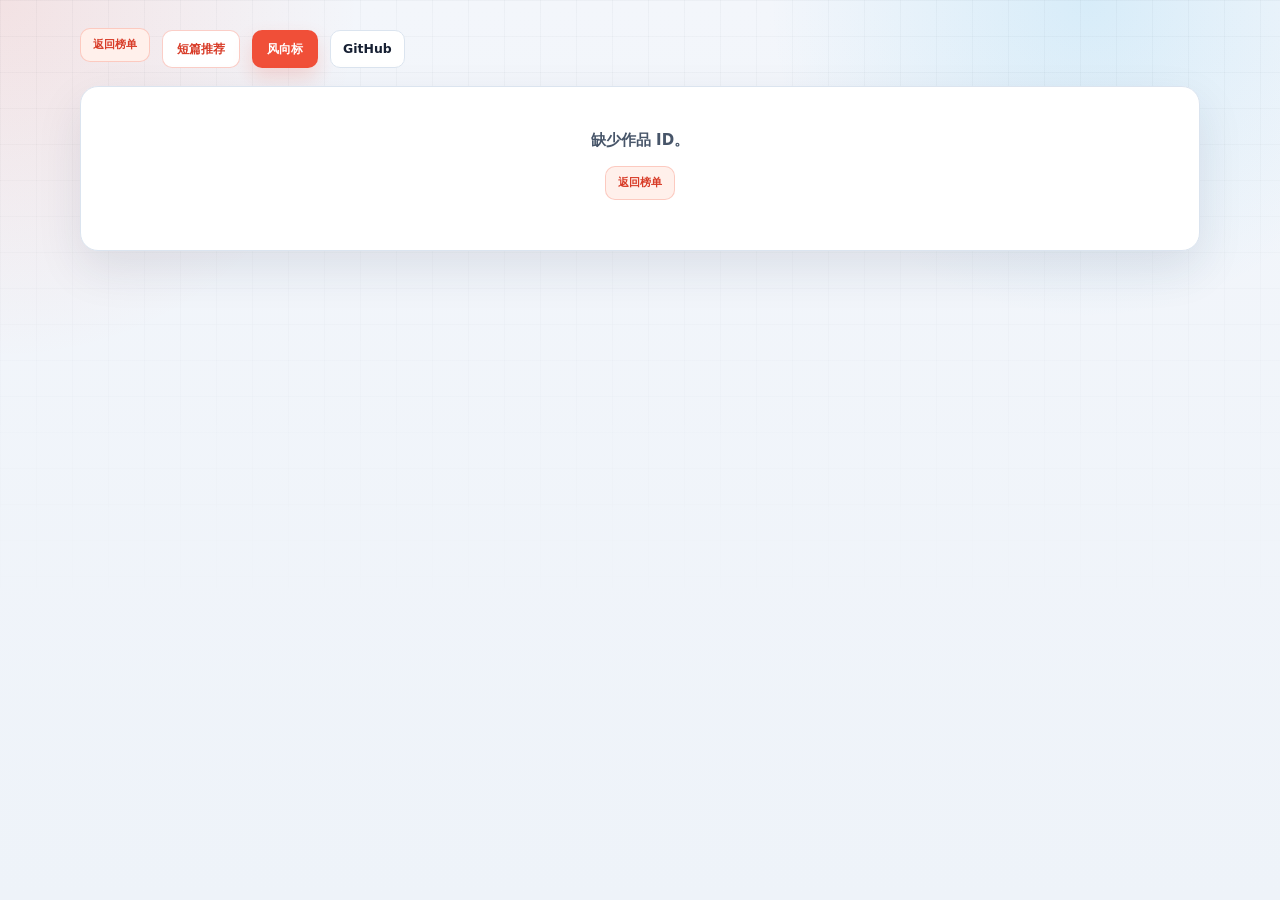
<file: book.html>
<!DOCTYPE html>
<html lang="zh-CN">
<head>
    <meta charset="UTF-8">
    <meta name="viewport" content="width=device-width, initial-scale=1.0">
    <title>作品详情 · 番茄女频新书榜</title>
    <link rel="stylesheet" href="css/style.css">
    <meta name="description" content="番茄小说作品详情、在读趋势与历史上榜记录">
</head>
<body class="book-page">
    <main class="book-shell">
        <header class="book-topbar">
            <a href="index.html" class="back-link">返回榜单</a>
            <a href="shorts.html" class="shorts-link-btn">短篇推荐</a>
            <a href="trend.html" class="trend-link-btn">风向标</a>
            <a class="github-link-btn" href="https://github.com/IGuanggg/FanqieRankTracker" target="_blank" rel="noopener noreferrer">GitHub</a>
        </header>

        <section id="book-detail" class="book-detail-page">
            <div class="book-loading">正在读取作品详情...</div>
        </section>
    </main>

    <script src="js/book.js"></script>
</body>
</html>
</file>
<file: css/style.css>
/* ============================================================
   Fanqie Rank Tracker - Tomato Signal Dashboard
   Based on Open Design "dashboard": compact cards, cool surfaces,
   status-first information design. Adapted with Fanqie tomato red
   and readable Chinese data typography.
   ============================================================ */

:root {
    --bg: #f3f6fb;
    --bg-strong: #e8eef7;
    --surface: #ffffff;
    --surface-soft: #f8fafc;
    --surface-tint: #fff4f0;
    --surface-cool: #eef6ff;
    --panel: rgba(255, 255, 255, 0.86);
    --panel-solid: #ffffff;
    --border: #dbe4ef;
    --border-soft: #edf2f7;
    --border-strong: #c8d4e3;

    --text-primary: #172033;
    --text-secondary: #475569;
    --text-muted: #7b8798;
    --text-faint: #a8b3c3;

    --accent: #f04f38;
    --accent-strong: #d83b27;
    --accent-soft: rgba(240, 79, 56, 0.1);
    --accent-wash: #fff0eb;
    --accent-on: #ffffff;

    --info: #0ea5e9;
    --info-soft: rgba(14, 165, 233, 0.1);
    --green: #10b981;
    --green-soft: rgba(16, 185, 129, 0.12);
    --red: #ef4444;
    --red-soft: rgba(239, 68, 68, 0.1);
    --amber: #f59e0b;
    --amber-soft: rgba(245, 158, 11, 0.13);
    --purple: #7c3aed;

    --shadow-card: 0 18px 46px rgba(25, 39, 64, 0.1);
    --shadow-hover: 0 22px 54px rgba(25, 39, 64, 0.16);
    --ring: 0 0 0 4px rgba(240, 79, 56, 0.14);

    --radius-xl: 18px;
    --radius-lg: 14px;
    --radius-md: 10px;
    --radius-sm: 7px;
    --radius-pill: 999px;

    --sidebar-w: 282px;
    --font-display: Inter, "PingFang SC", "Microsoft YaHei", system-ui, sans-serif;
    --font-body: Inter, "PingFang SC", "Microsoft YaHei", system-ui, sans-serif;
    --font-mono: "IBM Plex Mono", "SFMono-Regular", Consolas, ui-monospace, monospace;
}

* {
    box-sizing: border-box;
    margin: 0;
    padding: 0;
}

html {
    color-scheme: light;
}

body {
    min-height: 100vh;
    background:
        radial-gradient(circle at top left, rgba(240, 79, 56, 0.12), transparent 360px),
        radial-gradient(circle at 85% 0, rgba(14, 165, 233, 0.12), transparent 320px),
        linear-gradient(180deg, var(--bg) 0%, #eef3f9 100%);
    color: var(--text-primary);
    font-family: var(--font-body);
    font-size: 15px;
    line-height: 1.55;
    overflow-x: hidden;
    -webkit-font-smoothing: antialiased;
    text-rendering: optimizeLegibility;
}

body::before {
    content: "";
    position: fixed;
    inset: 0;
    pointer-events: none;
    background-image:
        linear-gradient(rgba(23, 32, 51, 0.035) 1px, transparent 1px),
        linear-gradient(90deg, rgba(23, 32, 51, 0.035) 1px, transparent 1px);
    background-size: 36px 36px;
    mask-image: linear-gradient(180deg, rgba(0, 0, 0, 0.85), transparent 70%);
    z-index: -1;
}

button,
select,
input {
    font: inherit;
}

button,
a,
select {
    -webkit-tap-highlight-color: transparent;
}

button:focus-visible,
a:focus-visible,
select:focus-visible,
input:focus-visible {
    outline: none;
    box-shadow: var(--ring);
}

::selection {
    background: rgba(240, 79, 56, 0.2);
    color: var(--text-primary);
}

::-webkit-scrollbar {
    width: 10px;
    height: 10px;
}

::-webkit-scrollbar-track {
    background: transparent;
}

::-webkit-scrollbar-thumb {
    background: #cbd6e4;
    border: 3px solid transparent;
    border-radius: var(--radius-pill);
    background-clip: content-box;
}

::-webkit-scrollbar-thumb:hover {
    background: #aebbd0;
    border: 3px solid transparent;
    background-clip: content-box;
}

.app-container {
    display: flex;
    min-height: 100vh;
}

/* ===== Sidebar ===== */
.sidebar {
    width: var(--sidebar-w);
    flex-shrink: 0;
    position: sticky;
    top: 0;
    z-index: 100;
    height: 100vh;
    padding: 24px 14px;
    overflow-y: auto;
    background: rgba(255, 255, 255, 0.78);
    border-right: 1px solid var(--border);
    backdrop-filter: blur(18px);
    -webkit-backdrop-filter: blur(18px);
    transition: transform 0.22s cubic-bezier(0.2, 0, 0, 1);
}

.sidebar-header {
    margin-bottom: 22px;
    padding: 14px 12px 18px;
    border-bottom: 1px solid var(--border-soft);
}

.sidebar-header h1 {
    position: relative;
    padding-left: 18px;
    color: var(--text-primary);
    font-family: var(--font-display);
    font-size: 1.2rem;
    font-weight: 760;
    line-height: 1.2;
}

.sidebar-header h1::before {
    content: "";
    position: absolute;
    left: 0;
    top: 0.18em;
    width: 8px;
    height: 1.05em;
    border-radius: var(--radius-pill);
    background: linear-gradient(180deg, var(--accent), var(--info));
}

.sidebar-subtitle {
    margin-top: 7px;
    color: var(--text-secondary);
    font-size: 0.78rem;
    font-weight: 650;
}

.update-date {
    display: inline-flex;
    margin-top: 10px;
    padding: 5px 8px;
    border: 1px solid var(--border);
    border-radius: var(--radius-sm);
    background: var(--surface-soft);
    color: var(--text-muted);
    font-family: var(--font-mono);
    font-size: 0.68rem;
    font-weight: 650;
}

.category-nav ul {
    list-style: none;
}

.category-nav li {
    min-height: 38px;
    margin-bottom: 4px;
    padding: 9px 10px;
    border: 1px solid transparent;
    border-radius: var(--radius-md);
    color: var(--text-secondary);
    cursor: pointer;
    display: flex;
    align-items: center;
    justify-content: space-between;
    gap: 8px;
    font-size: 0.88rem;
    font-weight: 620;
    transition:
        background-color 0.18s ease,
        border-color 0.18s ease,
        color 0.18s ease,
        transform 0.18s ease;
}

.category-nav li:hover {
    background: var(--surface-soft);
    border-color: var(--border);
    color: var(--text-primary);
    transform: translateX(2px);
}

.category-nav li.active {
    background: var(--accent-wash);
    border-color: rgba(240, 79, 56, 0.22);
    color: var(--accent-strong);
}

.cat-badge {
    min-width: 28px;
    padding: 2px 7px;
    border-radius: var(--radius-pill);
    font-family: var(--font-mono);
    font-size: 0.68rem;
    font-weight: 760;
    text-align: center;
}

.cat-badge.new {
    background: var(--green-soft);
    color: #087f5b;
}

/* ===== Main Layout ===== */
.main-content {
    flex: 1;
    min-width: 0;
    padding: 28px 34px 48px;
}

.main-header {
    display: flex;
    align-items: flex-start;
    justify-content: space-between;
    gap: 20px;
    margin-bottom: 20px;
}

.header-left {
    flex-shrink: 0;
    min-width: 0;
}

.main-header h2 {
    color: var(--text-primary);
    font-family: var(--font-display);
    font-size: clamp(1.65rem, 2.4vw, 2.35rem);
    font-weight: 780;
    line-height: 1.08;
    letter-spacing: 0;
}

.main-header h2::after {
    content: "排名追踪 / 趋势信号";
    display: block;
    margin-top: 8px;
    color: var(--text-muted);
    font-family: var(--font-body);
    font-size: 0.78rem;
    font-weight: 650;
}

.ranking-basis-tag {
    display: inline-flex;
    margin-top: 10px;
    padding: 5px 8px;
    border: 1px solid rgba(240, 79, 56, 0.2);
    border-radius: var(--radius-sm);
    background: var(--accent-wash);
    color: var(--accent-strong);
    font-size: 0.7rem;
    font-weight: 720;
}

.header-right {
    display: flex;
    align-items: center;
    justify-content: flex-end;
    flex-wrap: wrap;
    gap: 10px;
}

.github-link-btn,
.shorts-link-btn,
.trend-link-btn,
.preset-btn,
.date-picker-btn,
.date-nav-btn,
.mobile-menu-btn,
.range-btn,
.category-chip,
.back-link,
.source-link-btn,
.hot-type-row,
.book-copy-btn {
    transition:
        background-color 0.18s ease,
        border-color 0.18s ease,
        color 0.18s ease,
        box-shadow 0.18s ease,
        transform 0.18s ease;
}

.github-link-btn {
    min-height: 36px;
    padding: 8px 12px;
    border: 1px solid var(--border);
    border-radius: var(--radius-md);
    background: var(--surface);
    color: var(--text-primary);
    display: inline-flex;
    align-items: center;
    justify-content: center;
    gap: 7px;
    font-size: 0.78rem;
    font-weight: 760;
    text-decoration: none;
    white-space: nowrap;
}

.github-link-btn svg {
    width: 16px;
    height: 16px;
    fill: currentColor;
    flex: 0 0 auto;
}

.github-link-btn:hover {
    border-color: var(--text-primary);
    background: var(--text-primary);
    color: #ffffff;
    transform: translateY(-1px);
}

.shorts-link-btn {
    min-height: 36px;
    padding: 8px 14px;
    border: 1px solid rgba(240, 79, 56, 0.28);
    border-radius: var(--radius-md);
    background: var(--surface);
    color: var(--accent-strong);
    display: inline-flex;
    align-items: center;
    justify-content: center;
    font-size: 0.78rem;
    font-weight: 760;
    text-decoration: none;
    white-space: nowrap;
}

.shorts-link-btn:hover {
    border-color: var(--accent);
    background: var(--accent-wash);
    transform: translateY(-1px);
}

.trend-link-btn {
    min-height: 36px;
    padding: 8px 14px;
    border: 1px solid rgba(240, 79, 56, 0.24);
    border-radius: var(--radius-md);
    background: var(--accent);
    color: var(--accent-on);
    display: inline-flex;
    align-items: center;
    justify-content: center;
    font-size: 0.78rem;
    font-weight: 760;
    text-decoration: none;
    white-space: nowrap;
    box-shadow: 0 10px 20px rgba(240, 79, 56, 0.18);
}

.trend-link-btn:hover {
    background: var(--accent-strong);
    transform: translateY(-1px);
}

.date-presets,
.trend-range {
    display: inline-flex;
    gap: 4px;
    padding: 4px;
    border: 1px solid var(--border);
    border-radius: var(--radius-md);
    background: rgba(255, 255, 255, 0.7);
}

.preset-btn,
.range-btn {
    height: 28px;
    padding: 0 12px;
    border: 0;
    border-radius: var(--radius-sm);
    background: transparent;
    color: var(--text-muted);
    cursor: pointer;
    font-size: 0.75rem;
    font-weight: 720;
    white-space: nowrap;
}

.preset-btn:hover,
.range-btn:hover {
    background: var(--surface-soft);
    color: var(--text-primary);
}

.preset-btn.active,
.range-btn.active {
    background: var(--text-primary);
    color: #ffffff;
}

.date-picker-wrap {
    display: inline-flex;
    align-items: center;
    gap: 5px;
    position: relative;
}

.date-picker-btn {
    min-height: 36px;
    padding: 8px 12px;
    border: 1px solid var(--border);
    border-radius: var(--radius-md);
    background: var(--surface);
    color: var(--text-secondary);
    cursor: pointer;
    display: inline-flex;
    align-items: center;
    gap: 7px;
    font-family: var(--font-mono);
    font-size: 0.76rem;
    font-weight: 650;
    white-space: nowrap;
}

.date-picker-btn:hover {
    border-color: rgba(240, 79, 56, 0.28);
    color: var(--accent-strong);
}

.date-picker-btn .date-icon {
    color: var(--accent);
    font-size: 0.76rem;
}

.date-nav-btn {
    width: 34px;
    height: 34px;
    border: 1px solid var(--border);
    border-radius: var(--radius-md);
    background: var(--surface);
    color: var(--text-muted);
    cursor: pointer;
    display: inline-flex;
    align-items: center;
    justify-content: center;
    font-size: 0.68rem;
}

.date-nav-btn:hover:not(:disabled) {
    border-color: var(--accent);
    color: var(--accent-strong);
    transform: translateY(-1px);
}

.date-nav-btn:disabled {
    opacity: 0.42;
    cursor: not-allowed;
}

.date-picker-btn.is-historical {
    background: var(--accent-wash);
    border-color: rgba(240, 79, 56, 0.28);
    color: var(--accent-strong);
}

.date-input-hidden {
    position: absolute;
    top: 100%;
    right: 0;
    width: 0;
    height: 0;
    border: 0;
    opacity: 0;
    pointer-events: none;
}

.mobile-menu-btn {
    display: none;
    width: 38px;
    height: 38px;
    border: 1px solid var(--border);
    border-radius: var(--radius-md);
    background: var(--surface);
    color: var(--text-primary);
    cursor: pointer;
    font-size: 1rem;
}

.mobile-menu-btn:hover {
    border-color: var(--accent);
    color: var(--accent);
}

/* ===== Trend Panel ===== */
.trend-panel {
    display: grid;
    grid-template-columns: 1fr;
    margin-bottom: 20px;
}

.trend-ai {
    position: relative;
    min-height: 160px;
    padding: 22px 24px 24px;
    border: 1px solid rgba(240, 79, 56, 0.18);
    border-radius: var(--radius-xl);
    background:
        linear-gradient(135deg, rgba(255, 244, 240, 0.9), rgba(255, 255, 255, 0.96)),
        var(--surface);
    box-shadow: var(--shadow-card);
    overflow: hidden;
}

.trend-ai::before {
    content: "";
    position: absolute;
    inset: 0 auto 0 0;
    width: 5px;
    background: linear-gradient(180deg, var(--accent), var(--amber), var(--info));
}

.ai-label,
.panel-kicker,
.back-link {
    color: var(--accent-strong);
    font-family: var(--font-mono);
    font-size: 0.68rem;
    font-weight: 760;
    letter-spacing: 0;
    text-transform: uppercase;
}

.ai-label {
    margin-bottom: 12px;
}

.ai-content {
    color: var(--text-secondary);
    font-size: 0.92rem;
    line-height: 1.85;
    white-space: pre-wrap;
    user-select: text;
}

.ai-content strong,
.summary-item strong {
    padding: 1px 5px;
    border-radius: 4px;
    background: var(--accent-soft);
    color: var(--accent-strong);
    font-weight: 760;
}

.ai-content em {
    color: #087f5b;
    font-style: normal;
    font-weight: 720;
}

.ai-content .cursor {
    display: inline-block;
    width: 2px;
    height: 1.05em;
    margin-left: 2px;
    background: var(--accent);
    vertical-align: text-bottom;
    animation: blink 0.8s steps(1) infinite;
}

@keyframes blink {
    0%, 100% { opacity: 1; }
    50% { opacity: 0; }
}

.ai-loading,
.muted-line {
    color: var(--text-muted);
    font-size: 0.86rem;
}

/* ===== Book Grid ===== */
.books-waterfall {
    display: grid;
    grid-template-columns: repeat(auto-fill, minmax(320px, 1fr));
    gap: 16px;
    align-items: start;
}

.book-card {
    position: relative;
    display: grid;
    grid-template-columns: 132px minmax(0, 1fr);
    min-height: 198px;
    overflow: hidden;
    border: 1px solid var(--border);
    border-radius: var(--radius-xl);
    background: var(--surface);
    color: inherit;
    text-decoration: none;
    box-shadow: var(--shadow-card);
    user-select: text;
    -webkit-user-select: text;
    transition:
        border-color 0.2s ease,
        box-shadow 0.2s ease,
        transform 0.2s ease;
}

.book-card:hover {
    border-color: rgba(240, 79, 56, 0.3);
    box-shadow: var(--shadow-hover);
    transform: translateY(-3px);
}

.book-cover {
    min-height: 198px;
    background:
        linear-gradient(135deg, rgba(240, 79, 56, 0.18), rgba(14, 165, 233, 0.12)),
        var(--surface-cool);
    overflow: hidden;
    position: relative;
}

.book-cover img {
    width: 100%;
    height: 100%;
    min-height: 198px;
    object-fit: cover;
    display: block;
    transition: transform 0.5s ease;
}

.book-card:hover .book-cover img {
    transform: scale(1.04);
}

.no-cover {
    height: 100%;
    min-height: 198px;
    padding: 12px;
    color: var(--text-muted);
    display: flex;
    align-items: center;
    justify-content: center;
    font-size: 0.78rem;
    text-align: center;
}

.book-info {
    min-width: 0;
    padding: 14px 14px 13px;
    display: flex;
    flex-direction: column;
    gap: 8px;
}

.book-title {
    color: var(--text-primary);
    display: -webkit-box;
    overflow: hidden;
    overflow-wrap: break-word;
    font-family: var(--font-display);
    font-size: 0.98rem;
    font-weight: 760;
    letter-spacing: 0;
    line-height: 1.45;
    text-wrap: pretty;
    word-break: normal;
    -webkit-box-orient: vertical;
    -webkit-line-clamp: 2;
}

.book-meta {
    display: flex;
    align-items: center;
    justify-content: space-between;
    gap: 8px;
    color: var(--text-muted);
    font-size: 0.75rem;
}

.book-author {
    min-width: 0;
    overflow: hidden;
    color: var(--text-secondary);
    font-weight: 650;
    text-overflow: ellipsis;
    white-space: nowrap;
}

.book-reads {
    flex-shrink: 0;
    padding: 3px 7px;
    border: 1px solid rgba(240, 79, 56, 0.18);
    border-radius: var(--radius-pill);
    background: var(--accent-wash);
    color: var(--accent-strong);
    font-family: var(--font-mono);
    font-size: 0.68rem;
    font-weight: 700;
}

.book-intro {
    color: var(--text-muted);
    display: -webkit-box;
    overflow: hidden;
    font-size: 0.78rem;
    line-height: 1.65;
    -webkit-box-orient: vertical;
    -webkit-line-clamp: 3;
}

.book-rank {
    position: absolute;
    left: 10px;
    top: 10px;
    z-index: 10;
    min-width: 32px;
    padding: 4px 8px;
    border: 1px solid rgba(255, 255, 255, 0.42);
    border-radius: var(--radius-md);
    background: rgba(23, 32, 51, 0.78);
    color: #ffffff;
    font-family: var(--font-mono);
    font-size: 0.76rem;
    font-weight: 800;
    text-align: center;
    backdrop-filter: blur(10px);
    -webkit-backdrop-filter: blur(10px);
}

.rank-1 {
    background: linear-gradient(135deg, #ff6a3d, #f59e0b);
    border-color: transparent;
}

.rank-2 {
    background: linear-gradient(135deg, #64748b, #94a3b8);
    border-color: transparent;
}

.rank-3 {
    background: linear-gradient(135deg, #9a6b3d, #d19b61);
    border-color: transparent;
}

.book-change {
    position: absolute;
    right: 10px;
    top: 10px;
    z-index: 10;
    padding: 4px 8px;
    border-radius: var(--radius-md);
    background: rgba(255, 255, 255, 0.86);
    border: 1px solid var(--border);
    font-family: var(--font-mono);
    font-size: 0.68rem;
    font-weight: 800;
    backdrop-filter: blur(10px);
    -webkit-backdrop-filter: blur(10px);
}

.book-change.up {
    color: #087f5b;
}

.book-change.down {
    color: #b91c1c;
}

.book-change.new {
    color: #9a5b00;
}

.book-change.topic {
    color: var(--accent-strong);
    background: var(--accent-wash);
    border-color: rgba(240, 79, 56, 0.28);
}

.book-copy-btn {
    width: max-content;
    max-width: 100%;
    margin-top: auto;
    padding: 6px 10px;
    border: 1px solid var(--border);
    border-radius: var(--radius-md);
    background: var(--surface-soft);
    color: var(--text-secondary);
    cursor: pointer;
    font-size: 0.74rem;
    font-weight: 720;
    white-space: nowrap;
}

.book-copy-btn:hover {
    border-color: rgba(240, 79, 56, 0.28);
    background: var(--accent-wash);
    color: var(--accent-strong);
    transform: translateY(-1px);
}

.book-copy-btn.copied {
    border-color: rgba(16, 185, 129, 0.24);
    background: var(--green-soft);
    color: #087f5b;
}

.empty-state {
    grid-column: 1 / -1;
    padding: 56px 20px;
    border: 1px dashed var(--border-strong);
    border-radius: var(--radius-xl);
    background: rgba(255, 255, 255, 0.72);
    color: var(--text-secondary);
    text-align: center;
}

.empty-state p {
    margin-bottom: 6px;
    font-size: 1rem;
    font-weight: 720;
}

.empty-state .empty-hint {
    color: var(--text-muted);
    font-size: 0.84rem;
    font-weight: 500;
}

/* ===== Book Detail Page ===== */
.book-page {
    min-height: 100vh;
}

.book-shell {
    width: min(1120px, calc(100% - 48px));
    margin: 0 auto;
    padding: 28px 0 56px;
}

.book-topbar {
    margin-bottom: 16px;
    display: flex;
    flex-wrap: wrap;
    align-items: center;
    justify-content: flex-start;
    gap: 12px;
}

.book-detail-page {
    display: grid;
    gap: 16px;
}

.book-loading,
.book-empty-state {
    padding: 42px 24px;
    border: 1px solid var(--border);
    border-radius: var(--radius-xl);
    background: var(--panel-solid);
    color: var(--text-secondary);
    box-shadow: var(--shadow-card);
    text-align: center;
}

.book-empty-state p {
    margin-bottom: 14px;
    font-weight: 720;
}

.book-detail-hero {
    padding: 22px;
    border: 1px solid var(--border);
    border-radius: var(--radius-xl);
    background:
        linear-gradient(135deg, rgba(255, 244, 240, 0.88), rgba(255, 255, 255, 0.95)),
        var(--surface);
    box-shadow: var(--shadow-card);
    display: grid;
    grid-template-columns: 180px minmax(0, 1fr);
    gap: 22px;
}

.detail-cover {
    min-height: 256px;
    overflow: hidden;
    border-radius: var(--radius-lg);
    background:
        linear-gradient(135deg, rgba(240, 79, 56, 0.18), rgba(14, 165, 233, 0.12)),
        var(--surface-cool);
}

.detail-cover img {
    width: 100%;
    height: 100%;
    min-height: 256px;
    object-fit: cover;
    display: block;
}

.detail-main {
    min-width: 0;
    display: flex;
    flex-direction: column;
    align-items: flex-start;
}

.detail-main h1 {
    margin-bottom: 8px;
    color: var(--text-primary);
    font-family: var(--font-display);
    font-size: clamp(1.7rem, 3vw, 2.6rem);
    font-weight: 800;
    line-height: 1.12;
}

.detail-author {
    color: var(--text-secondary);
    font-size: 0.9rem;
    font-weight: 650;
}

.detail-stats {
    width: 100%;
    margin: 18px 0;
    display: grid;
    grid-template-columns: repeat(3, minmax(0, 1fr));
    gap: 10px;
}

.detail-stats span {
    min-width: 0;
    padding: 12px;
    border: 1px solid var(--border-soft);
    border-radius: var(--radius-md);
    background: rgba(255, 255, 255, 0.7);
}

.detail-stats strong,
.detail-stats small {
    display: block;
}

.detail-stats strong {
    color: var(--accent-strong);
    font-family: var(--font-mono);
    font-size: 1rem;
    font-weight: 800;
}

.detail-stats small {
    margin-top: 4px;
    color: var(--text-muted);
    font-size: 0.72rem;
    font-weight: 700;
}

.detail-intro {
    color: var(--text-secondary);
    font-size: 0.92rem;
    line-height: 1.9;
}

.source-link-btn {
    min-height: 38px;
    padding: 9px 14px;
    border: 1px solid rgba(240, 79, 56, 0.24);
    border-radius: var(--radius-md);
    background: var(--accent);
    color: var(--accent-on);
    display: inline-flex;
    align-items: center;
    justify-content: center;
    font-size: 0.82rem;
    font-weight: 760;
    text-decoration: none;
    white-space: nowrap;
    box-shadow: 0 10px 20px rgba(240, 79, 56, 0.18);
}

.detail-actions {
    margin-top: 18px;
    display: flex;
    flex-wrap: wrap;
    gap: 10px;
}

.detail-actions .book-copy-btn {
    min-height: 38px;
    margin-top: 0;
}

.source-link-btn:hover {
    background: var(--accent-strong);
    transform: translateY(-1px);
}

.book-detail-grid {
    display: grid;
    grid-template-columns: minmax(0, 1.4fr) minmax(280px, 0.8fr);
    gap: 16px;
}

.detail-panel {
    padding: 18px;
    border: 1px solid var(--border);
    border-radius: var(--radius-xl);
    background: var(--panel-solid);
    box-shadow: var(--shadow-card);
}

.detail-panel h2 {
    margin-bottom: 14px;
    color: var(--text-primary);
    font-size: 1.18rem;
    font-weight: 760;
}

.reads-chart-wrap {
    width: 100%;
    overflow-x: auto;
}

.reads-chart-frame {
    position: relative;
    min-width: 620px;
}

.reads-chart {
    display: block;
    width: 100%;
    height: auto;
}

.chart-grid {
    stroke: rgba(219, 228, 239, 0.72);
    stroke-width: 1;
}

.chart-axis-base {
    stroke: var(--border-strong);
    stroke-width: 1;
}

.chart-axis-label,
.chart-date-label {
    fill: var(--text-muted);
    font-family: var(--font-mono);
    font-size: 0.68rem;
    font-weight: 650;
}

.reads-line {
    fill: none;
    stroke: var(--accent);
    stroke-width: 2.4;
    stroke-linecap: round;
    stroke-linejoin: round;
}

.chart-hover-line {
    opacity: 0;
    stroke: var(--border-strong);
    stroke-dasharray: 4 4;
    stroke-width: 1;
}

.chart-hover-line.show {
    opacity: 1;
}

.reads-hover-point {
    opacity: 0;
    fill: var(--accent);
    stroke: #ffffff;
    stroke-width: 2.4;
}

.reads-hover-point.show {
    opacity: 1;
}

.chart-hit-area {
    fill: transparent;
    cursor: crosshair;
    pointer-events: all;
}

.reads-tooltip {
    position: absolute;
    z-index: 5;
    min-width: 178px;
    padding: 14px 16px;
    border: 1px solid var(--border-soft);
    border-radius: var(--radius-sm);
    background: var(--surface);
    box-shadow: var(--shadow-card);
    color: var(--text-secondary);
    pointer-events: none;
}

.reads-tooltip time {
    display: block;
    margin-bottom: 10px;
    padding-bottom: 10px;
    border-bottom: 1px solid var(--border-soft);
    color: var(--text-muted);
    font-family: var(--font-mono);
    font-size: 0.74rem;
    font-weight: 650;
}

.reads-tooltip div {
    display: grid;
    grid-template-columns: auto 1fr auto;
    align-items: center;
    gap: 8px;
    font-size: 0.8rem;
}

.reads-tooltip i {
    width: 7px;
    height: 7px;
    border-radius: var(--radius-pill);
    background: var(--accent);
}

.reads-tooltip strong {
    color: var(--text-primary);
    font-family: var(--font-mono);
    font-size: 0.78rem;
    font-weight: 800;
}

.book-history-list {
    display: flex;
    flex-direction: column;
}

.book-history-row {
    padding: 10px 0;
    border-bottom: 1px solid var(--border-soft);
    display: grid;
    grid-template-columns: minmax(76px, auto) minmax(0, 1fr) auto;
    align-items: center;
    gap: 10px;
}

.book-history-row:last-child {
    border-bottom: 0;
}

.book-history-row time {
    color: var(--accent-strong);
    font-family: var(--font-mono);
    font-size: 0.72rem;
    font-weight: 760;
}

.book-history-row strong {
    min-width: 0;
    overflow: hidden;
    color: var(--text-primary);
    font-size: 0.82rem;
    font-weight: 720;
    text-overflow: ellipsis;
    white-space: nowrap;
}

.book-history-row span {
    color: #087f5b;
    font-family: var(--font-mono);
    font-size: 0.74rem;
    font-weight: 800;
}

.copy-toast {
    position: fixed;
    left: 50%;
    bottom: 28px;
    z-index: 9999;
    padding: 10px 18px;
    border: 1px solid rgba(16, 185, 129, 0.22);
    border-radius: var(--radius-pill);
    background: rgba(255, 255, 255, 0.92);
    box-shadow: var(--shadow-card);
    color: #087f5b;
    font-size: 0.8rem;
    font-weight: 720;
    opacity: 0;
    pointer-events: none;
    transform: translateX(-50%) translateY(16px);
    transition: all 0.22s ease;
}

.copy-toast.show {
    opacity: 1;
    transform: translateX(-50%) translateY(0);
}

/* ===== Short Recommendations Page ===== */
.short-page {
    --short-bg: #eef3f9;
    --short-grid: rgba(23, 32, 51, 0.032);
    min-height: 100dvh;
    background:
        radial-gradient(circle at 12% -8%, rgba(240, 79, 56, 0.15), transparent 360px),
        radial-gradient(circle at 92% 2%, rgba(14, 165, 233, 0.1), transparent 340px),
        var(--short-bg);
}

.short-page::before {
    background-image:
        linear-gradient(var(--short-grid) 1px, transparent 1px),
        linear-gradient(90deg, var(--short-grid) 1px, transparent 1px);
}

.short-shell {
    width: min(100% - 48px, 1280px);
    margin: 0 auto;
    padding: 28px 0 64px;
}

.short-topbar {
    display: grid;
    grid-template-columns: minmax(0, 1fr) auto;
    align-items: end;
    gap: 28px;
    margin-bottom: 20px;
}

.short-nav {
    display: flex;
    align-items: center;
    flex-wrap: wrap;
    gap: 8px;
    margin-bottom: 18px;
}

.short-heading h1 {
    max-width: 680px;
    font-family: var(--font-display);
    font-size: clamp(2.15rem, 5vw, 4.6rem);
    font-weight: 800;
    letter-spacing: -0.045em;
    line-height: 0.98;
}

.short-heading > p {
    max-width: 46ch;
    margin-top: 12px;
    color: var(--text-secondary);
    font-size: 0.94rem;
}

.short-dataset {
    min-width: 176px;
    padding: 18px;
    border: 1px solid var(--border);
    border-radius: var(--radius-xl);
    background: var(--surface);
    box-shadow: var(--shadow-card);
    display: grid;
    grid-template-columns: auto 1fr;
    align-items: baseline;
    column-gap: 8px;
}

.short-dataset strong {
    color: var(--accent-strong);
    font-family: var(--font-mono);
    font-size: 2rem;
    font-weight: 800;
    line-height: 1;
}

.short-dataset span {
    color: var(--text-secondary);
    font-size: 0.78rem;
    font-weight: 720;
}

.short-dataset small {
    grid-column: 1 / -1;
    margin-top: 9px;
    color: var(--text-muted);
    font-family: var(--font-mono);
    font-size: 0.66rem;
}

.short-filter-panel {
    padding: 18px;
    border: 1px solid var(--border);
    border-radius: var(--radius-xl);
    background: rgba(255, 255, 255, 0.8);
    box-shadow: var(--shadow-card);
    backdrop-filter: blur(16px);
    -webkit-backdrop-filter: blur(16px);
}

.short-filter-copy {
    display: grid;
    grid-template-columns: minmax(0, 1fr) minmax(260px, 360px);
    align-items: end;
    gap: 24px;
    margin-bottom: 14px;
}

.short-filter-copy h2 {
    font-size: 1.08rem;
    font-weight: 780;
}

.short-filter-copy p {
    margin-top: 4px;
    color: var(--text-muted);
    font-size: 0.78rem;
}

.short-search {
    display: grid;
    gap: 6px;
}

.short-search span {
    color: var(--text-secondary);
    font-size: 0.72rem;
    font-weight: 720;
}

.short-search input {
    width: 100%;
    min-height: 42px;
    padding: 9px 12px;
    border: 1px solid var(--border-strong);
    border-radius: var(--radius-md);
    background: var(--surface);
    color: var(--text-primary);
}

.short-search input::placeholder {
    color: var(--text-muted);
}

.short-tag-grid {
    max-height: 220px;
    padding-right: 4px;
    overflow-y: auto;
    display: grid;
    grid-template-columns: repeat(7, minmax(0, 1fr));
    gap: 7px;
}

.short-tag-btn {
    min-width: 0;
    min-height: 38px;
    padding: 7px 9px;
    border: 1px solid var(--border-soft);
    border-radius: var(--radius-sm);
    background: var(--surface-soft);
    color: var(--text-secondary);
    cursor: pointer;
    display: flex;
    align-items: center;
    justify-content: flex-start;
    gap: 6px;
    font-size: 0.76rem;
    font-weight: 680;
    text-align: left;
    transition:
        background-color 0.18s ease,
        border-color 0.18s ease,
        color 0.18s ease,
        transform 0.18s ease;
}

.short-tag-btn span {
    overflow: hidden;
    text-overflow: ellipsis;
    white-space: nowrap;
}

.short-tag-btn small {
    color: var(--text-faint);
    font-family: var(--font-mono);
    font-size: 0.62rem;
}

.short-tag-btn:hover {
    border-color: rgba(240, 79, 56, 0.25);
    background: var(--accent-wash);
    color: var(--accent-strong);
    transform: translateY(-1px);
}

.short-tag-btn.active {
    border-color: var(--accent);
    background: var(--accent);
    color: var(--accent-on);
}

.short-tag-btn.active small {
    color: rgba(255, 255, 255, 0.78);
}

.short-tag-empty {
    grid-column: 1 / -1;
    padding: 18px 4px;
    color: var(--text-muted);
    font-size: 0.82rem;
}

.short-feed-section {
    margin-top: 28px;
}

.short-feed-header {
    display: flex;
    align-items: end;
    justify-content: space-between;
    gap: 24px;
    margin-bottom: 14px;
}

.short-feed-label {
    display: block;
    margin-bottom: 5px;
    color: var(--accent-strong);
    font-size: 0.72rem;
    font-weight: 760;
}

.short-feed-header h2 {
    font-family: var(--font-display);
    font-size: clamp(1.65rem, 3vw, 2.45rem);
    font-weight: 800;
    line-height: 1.05;
}

.short-feed-header p {
    max-width: 38ch;
    color: var(--text-muted);
    font-size: 0.78rem;
    text-align: right;
}

.short-feed {
    display: grid;
    grid-template-columns: repeat(3, minmax(0, 1fr));
    gap: 14px;
}

.short-card {
    min-width: 0;
    min-height: 270px;
    overflow: hidden;
    border: 1px solid var(--border);
    border-radius: var(--radius-xl);
    background: var(--surface);
    box-shadow: var(--shadow-card);
    display: grid;
    grid-template-columns: 154px minmax(0, 1fr);
    transition:
        border-color 0.2s ease,
        box-shadow 0.2s ease,
        transform 0.2s ease;
}

.short-card:hover {
    border-color: rgba(240, 79, 56, 0.3);
    box-shadow: var(--shadow-hover);
    transform: translateY(-2px);
}

.short-card-featured {
    grid-column: 1 / -1;
    min-height: 360px;
    grid-template-columns: minmax(360px, 0.9fr) minmax(0, 1.25fr);
}

.short-cover {
    position: relative;
    min-height: 270px;
    overflow: hidden;
    background: var(--surface-cool);
}

.short-cover-fallback {
    position: absolute;
    inset: 0;
    padding: 24px;
    background:
        linear-gradient(150deg, rgba(240, 79, 56, 0.16), rgba(14, 165, 233, 0.12)),
        var(--surface-cool);
    color: var(--text-secondary);
    display: flex;
    align-items: center;
    justify-content: center;
    font-size: 1rem;
    font-weight: 760;
    text-align: center;
}

.short-cover img {
    position: absolute;
    inset: 0;
    width: 100%;
    height: 100%;
    object-fit: cover;
    transition: transform 0.45s cubic-bezier(0.16, 1, 0.3, 1);
}

.short-card:hover .short-cover img {
    transform: scale(1.025);
}

.short-position {
    position: absolute;
    left: 10px;
    top: 10px;
    z-index: 1;
    padding: 5px 7px;
    border: 1px solid rgba(255, 255, 255, 0.34);
    border-radius: var(--radius-sm);
    background: rgba(23, 32, 51, 0.76);
    color: #ffffff;
    font-family: var(--font-mono);
    font-size: 0.68rem;
    font-weight: 800;
    backdrop-filter: blur(8px);
    -webkit-backdrop-filter: blur(8px);
}

.short-card-body {
    min-width: 0;
    padding: 18px;
    display: flex;
    flex-direction: column;
}

.short-card-featured .short-card-body {
    padding: clamp(22px, 4vw, 44px);
    justify-content: center;
}

.short-topic-row {
    min-height: 24px;
    display: flex;
    align-items: center;
    flex-wrap: wrap;
    gap: 6px;
}

.short-topic-row span {
    padding: 3px 7px;
    border: 1px solid rgba(240, 79, 56, 0.2);
    border-radius: var(--radius-sm);
    background: var(--accent-wash);
    color: var(--accent-strong);
    font-size: 0.65rem;
    font-weight: 720;
}

.short-card h3 {
    margin-top: 10px;
    color: var(--text-primary);
    display: -webkit-box;
    overflow: hidden;
    font-family: var(--font-display);
    font-size: 1.06rem;
    font-weight: 780;
    line-height: 1.4;
    -webkit-box-orient: vertical;
    -webkit-line-clamp: 2;
}

.short-card-featured h3 {
    max-width: 18ch;
    font-size: clamp(1.65rem, 3.2vw, 2.65rem);
    line-height: 1.16;
    -webkit-line-clamp: 3;
}

.short-author {
    margin-top: 5px;
    color: var(--text-secondary);
    font-size: 0.74rem;
    font-weight: 680;
}

.short-excerpt {
    margin-top: 12px;
    color: var(--text-muted);
    display: -webkit-box;
    overflow: hidden;
    font-size: 0.78rem;
    line-height: 1.72;
    -webkit-box-orient: vertical;
    -webkit-line-clamp: 3;
}

.short-card-featured .short-excerpt {
    max-width: 64ch;
    font-size: 0.86rem;
    -webkit-line-clamp: 4;
}

.short-reading-meta {
    margin-top: 10px;
    color: var(--text-secondary);
    font-family: var(--font-mono);
    font-size: 0.68rem;
    font-weight: 680;
}

.short-reading-meta i {
    margin: 0 6px;
    color: var(--border-strong);
    font-style: normal;
}

.short-card-footer {
    margin-top: auto;
    padding-top: 14px;
    display: flex;
    align-items: end;
    justify-content: space-between;
    gap: 12px;
}

.short-metrics {
    display: flex;
    align-items: end;
    gap: 13px;
}

.short-metrics div {
    display: grid;
    gap: 1px;
}

.short-metrics dt {
    color: var(--text-faint);
    font-size: 0.6rem;
}

.short-metrics dd {
    color: var(--text-secondary);
    font-family: var(--font-mono);
    font-size: 0.7rem;
    font-weight: 760;
}

.short-card-footer a,
.short-state button {
    min-height: 34px;
    padding: 7px 11px;
    border: 1px solid var(--text-primary);
    border-radius: var(--radius-md);
    background: var(--text-primary);
    color: var(--surface);
    cursor: pointer;
    display: inline-flex;
    align-items: center;
    justify-content: center;
    flex-shrink: 0;
    font-size: 0.7rem;
    font-weight: 760;
    text-decoration: none;
    white-space: nowrap;
    transition:
        background-color 0.18s ease,
        color 0.18s ease,
        transform 0.18s ease;
}

.short-card-footer a:hover,
.short-state button:hover {
    background: var(--accent);
    border-color: var(--accent);
    color: var(--accent-on);
    transform: translateY(-1px);
}

.short-card-footer a:active,
.short-state button:active,
.short-tag-btn:active {
    transform: translateY(1px);
}

.short-state {
    grid-column: 1 / -1;
    min-height: 260px;
    padding: 36px;
    border: 1px solid var(--border);
    border-radius: var(--radius-xl);
    background: var(--surface);
    display: flex;
    align-items: flex-start;
    justify-content: center;
    flex-direction: column;
}

.short-state strong {
    font-size: 1.25rem;
    font-weight: 780;
}

.short-state p {
    max-width: 52ch;
    margin-top: 7px;
    color: var(--text-muted);
    font-size: 0.82rem;
}

.short-state button {
    margin-top: 16px;
}

.short-state-error {
    border-color: rgba(240, 79, 56, 0.28);
    background: var(--accent-wash);
}

.short-skeleton {
    min-height: 270px;
    overflow: hidden;
    border: 1px solid var(--border-soft);
    border-radius: var(--radius-xl);
    background: var(--surface);
    display: grid;
    grid-template-columns: 154px minmax(0, 1fr);
}

.short-skeleton-featured {
    grid-column: 1 / -1;
    min-height: 360px;
    grid-template-columns: minmax(360px, 0.9fr) minmax(0, 1.25fr);
}

.short-skeleton > span,
.short-skeleton i {
    background: var(--bg-strong);
}

.short-skeleton > div {
    padding: 22px;
    display: flex;
    flex-direction: column;
    gap: 12px;
}

.short-skeleton i {
    display: block;
    height: 15px;
    border-radius: var(--radius-sm);
}

.short-skeleton i:nth-child(1) { width: 32%; }
.short-skeleton i:nth-child(2) { width: 86%; height: 26px; }
.short-skeleton i:nth-child(3) { width: 100%; }
.short-skeleton i:nth-child(4) { width: 58%; }

@media (prefers-reduced-motion: no-preference) {
    .short-skeleton > span,
    .short-skeleton i {
        background-image: linear-gradient(100deg, transparent 30%, rgba(255, 255, 255, 0.62) 50%, transparent 70%);
        background-size: 220% 100%;
        animation: short-shimmer 1.5s ease-in-out infinite;
    }
}

@keyframes short-shimmer {
    from { background-position: 130% 0; }
    to { background-position: -80% 0; }
}

@media (prefers-color-scheme: dark) {
    .short-page {
        --bg: #111722;
        --bg-strong: #202938;
        --surface: #18202d;
        --surface-soft: #1d2735;
        --surface-cool: #202b3a;
        --border: #344155;
        --border-soft: #2a3546;
        --border-strong: #4b5a70;
        --text-primary: #eef2f7;
        --text-secondary: #c2ccda;
        --text-muted: #96a4b7;
        --text-faint: #748399;
        --accent: #f2644f;
        --accent-strong: #ff806d;
        --accent-wash: rgba(242, 100, 79, 0.13);
        --accent-on: #151a22;
        --short-bg: #111722;
        --short-grid: rgba(238, 242, 247, 0.035);
        --shadow-card: 0 18px 46px rgba(4, 8, 14, 0.26);
        --shadow-hover: 0 22px 54px rgba(4, 8, 14, 0.38);
        color-scheme: dark;
    }

    .short-filter-panel {
        background: rgba(24, 32, 45, 0.84);
    }

    .short-card-footer a,
    .short-state button {
        border-color: var(--text-primary);
        background: var(--text-primary);
        color: var(--bg);
    }
}

/* ===== Trend Analysis Page ===== */
.trend-page {
    background:
        radial-gradient(circle at 18% -10%, rgba(240, 79, 56, 0.14), transparent 340px),
        radial-gradient(circle at 90% 0, rgba(14, 165, 233, 0.14), transparent 360px),
        linear-gradient(180deg, #f3f6fb 0%, #eef3f9 100%);
}

.trend-shell {
    width: min(1220px, calc(100% - 48px));
    margin: 0 auto;
    padding: 30px 0 56px;
}

.trend-topbar {
    margin-bottom: 18px;
    padding: 22px 24px;
    border: 1px solid var(--border);
    border-radius: var(--radius-xl);
    background: rgba(255, 255, 255, 0.78);
    box-shadow: var(--shadow-card);
    display: flex;
    align-items: flex-end;
    justify-content: space-between;
    gap: 22px;
}

.back-link {
    display: inline-flex;
    align-items: center;
    justify-content: center;
    margin-bottom: 8px;
    min-height: 34px;
    padding: 7px 12px;
    border: 1px solid rgba(240, 79, 56, 0.24);
    border-radius: var(--radius-md);
    background: var(--accent-wash);
    color: var(--accent-strong);
    text-decoration: none;
    font-family: var(--font-body);
    text-transform: none;
}

.back-link:hover {
    background: var(--accent);
    color: var(--accent-on);
    transform: translateY(-1px);
}

.trend-topbar h1 {
    color: var(--text-primary);
    font-family: var(--font-display);
    font-size: clamp(2rem, 4vw, 3.1rem);
    font-weight: 780;
    line-height: 1.02;
}

.trend-topbar p {
    margin-top: 10px;
    color: var(--text-muted);
    font-size: 0.86rem;
}

.trend-controls {
    display: flex;
    align-items: center;
    justify-content: flex-end;
    flex-wrap: wrap;
    gap: 10px;
}

.market-board,
.trend-grid {
    display: grid;
    gap: 14px;
}

.market-board {
    grid-template-columns: minmax(320px, 1.15fr) minmax(230px, 0.9fr) minmax(220px, 0.86fr) minmax(260px, 1fr);
    margin-bottom: 14px;
}

.type-filter-panel {
    margin-bottom: 14px;
}

.trend-category-buttons {
    display: flex;
    flex-wrap: wrap;
    gap: 8px;
}

.category-chip {
    min-height: 34px;
    padding: 7px 11px;
    border: 1px solid var(--border);
    border-radius: var(--radius-md);
    background: rgba(255, 255, 255, 0.72);
    color: var(--text-secondary);
    cursor: pointer;
    font-size: 0.78rem;
    font-weight: 720;
    line-height: 1;
    white-space: nowrap;
}

.category-chip:hover {
    border-color: rgba(240, 79, 56, 0.28);
    background: var(--accent-wash);
    color: var(--accent-strong);
    transform: translateY(-1px);
}

.category-chip.active {
    border-color: var(--accent);
    background: var(--accent);
    color: var(--accent-on);
    box-shadow: 0 10px 20px rgba(240, 79, 56, 0.16);
}

.trend-grid {
    grid-template-columns: repeat(3, minmax(0, 1fr));
}

.market-summary-card,
.market-card,
.trend-block {
    border: 1px solid var(--border);
    border-radius: var(--radius-xl);
    background: var(--panel-solid);
    box-shadow: var(--shadow-card);
}

.market-summary-card {
    padding: 22px 24px;
    background:
        linear-gradient(135deg, rgba(255, 244, 240, 0.88), rgba(255, 255, 255, 0.95)),
        var(--surface);
}

.market-summary-card h2 {
    margin-bottom: 10px;
    color: var(--text-primary);
    font-size: 1.35rem;
    font-weight: 760;
    line-height: 1.22;
}

.market-summary-card p {
    color: var(--text-secondary);
    font-size: 0.9rem;
    line-height: 1.85;
}

.market-source {
    display: inline-flex;
    margin-top: 12px;
    padding: 5px 8px;
    border: 1px solid rgba(240, 79, 56, 0.18);
    border-radius: var(--radius-sm);
    background: var(--accent-wash);
    color: var(--accent-strong);
    font-family: var(--font-mono);
    font-size: 0.68rem;
    font-weight: 760;
}

.market-card,
.trend-block {
    padding: 18px;
}

.panel-kicker {
    display: block;
    margin-bottom: 8px;
}

.hot-list,
.compact-list {
    display: flex;
    flex-direction: column;
    gap: 8px;
}

.hot-type-row {
    width: 100%;
    padding: 10px;
    border: 1px solid var(--border-soft);
    border-radius: var(--radius-md);
    background: var(--surface-soft);
    color: inherit;
    cursor: pointer;
    display: grid;
    grid-template-columns: 26px minmax(0, 1fr) auto;
    align-items: center;
    column-gap: 10px;
    row-gap: 2px;
    text-align: left;
}

.hot-type-row:not(.hot-type-row-static):hover {
    border-color: rgba(240, 79, 56, 0.24);
    background: var(--accent-wash);
    transform: translateY(-1px);
}

.hot-type-row-static {
    cursor: default;
}

.hot-type-row span {
    width: 26px;
    height: 26px;
    border-radius: var(--radius-sm);
    background: var(--surface);
    color: var(--accent-strong);
    display: inline-flex;
    align-items: center;
    justify-content: center;
    font-family: var(--font-mono);
    font-size: 0.72rem;
    font-weight: 800;
}

.hot-type-row strong {
    min-width: 0;
    overflow: hidden;
    color: var(--text-primary);
    font-size: 0.88rem;
    font-weight: 760;
    text-overflow: ellipsis;
    white-space: nowrap;
}

.hot-type-row small {
    grid-column: 2 / 3;
    min-width: 0;
    color: var(--text-muted);
    display: -webkit-box;
    overflow: hidden;
    font-size: 0.7rem;
    line-height: 1.4;
    -webkit-box-orient: vertical;
    -webkit-line-clamp: 2;
}

.hot-type-row em {
    grid-column: 3 / 4;
    grid-row: 1 / 3;
    color: #087f5b;
    font-family: var(--font-mono);
    font-size: 0.78rem;
    font-style: normal;
    font-weight: 800;
}

.genre-row strong {
    color: var(--accent-strong);
}

.theme-cloud {
    display: flex;
    align-content: flex-start;
    flex-wrap: wrap;
    gap: 8px;
}

.theme-chip {
    padding: 7px 10px;
    border: 1px solid var(--border-soft);
    border-radius: var(--radius-pill);
    background: var(--surface-soft);
    color: var(--text-secondary);
    display: inline-flex;
    align-items: center;
    gap: 6px;
    font-size: 0.77rem;
    font-weight: 720;
}

.theme-chip small {
    color: var(--accent-strong);
    font-family: var(--font-mono);
    font-size: 0.68rem;
}

.trend-block {
    min-height: 250px;
}

.trend-block-wide {
    grid-column: 1 / -1;
}

.trend-block h2 {
    margin-bottom: 14px;
    color: var(--text-primary);
    font-size: 1.18rem;
    font-weight: 760;
    line-height: 1.25;
}

.compact-row {
    padding: 9px 0;
    border-bottom: 1px solid var(--border-soft);
    display: flex;
    align-items: center;
    justify-content: space-between;
    gap: 12px;
}

.compact-row-link {
    color: inherit;
    text-decoration: none;
}

.compact-row-link:hover strong {
    color: var(--accent-strong);
}

.compact-row:last-child {
    border-bottom: 0;
}

.compact-row strong {
    color: var(--text-primary);
    display: -webkit-box;
    overflow: hidden;
    font-size: 0.88rem;
    font-weight: 720;
    line-height: 1.5;
    -webkit-box-orient: vertical;
    -webkit-line-clamp: 2;
}

.compact-row small {
    display: block;
    margin-top: 2px;
    color: var(--text-muted);
    font-size: 0.72rem;
}

.compact-row span {
    flex-shrink: 0;
    padding: 4px 7px;
    border-radius: var(--radius-sm);
    background: var(--green-soft);
    color: #087f5b;
    font-family: var(--font-mono);
    font-size: 0.74rem;
    font-weight: 800;
}

.summary-feed {
    display: grid;
    grid-template-columns: repeat(auto-fit, minmax(260px, 1fr));
    gap: 12px;
}

.summary-item {
    padding: 14px 15px;
    border: 1px solid var(--border-soft);
    border-radius: var(--radius-md);
    background: var(--surface-soft);
}

.summary-item time {
    display: block;
    margin-bottom: 8px;
    color: var(--accent-strong);
    font-family: var(--font-mono);
    font-size: 0.72rem;
    font-weight: 760;
}

.summary-item div {
    color: var(--text-secondary);
    font-size: 0.82rem;
    line-height: 1.75;
}

.book-mark {
    color: var(--accent-strong);
    font-weight: 760;
}


/* ===== Homepage Overview & Analysis ===== */
.main-content.is-overview .main-header h2::after {
    content: "全站总览 / 赛道与题材";
}

.category-nav li.cat-overview {
    margin-bottom: 10px;
    border-color: var(--border);
    background: var(--surface-soft);
    font-weight: 760;
}

.category-nav li.cat-overview.active {
    background: var(--accent-wash);
    border-color: rgba(240, 79, 56, 0.22);
}

.cat-row-main {
    min-width: 0;
    display: flex;
    flex-direction: column;
    gap: 2px;
}

.cat-name {
    overflow: hidden;
    text-overflow: ellipsis;
    white-space: nowrap;
}

.cat-hint {
    color: var(--text-muted);
    font-family: var(--font-mono);
    font-size: 0.64rem;
    font-weight: 650;
}

.cat-hint.down {
    color: #b91c1c;
}

.kpi-strip {
    display: grid;
    grid-template-columns: repeat(5, minmax(0, 1fr));
    gap: 12px;
    margin-bottom: 18px;
}

.kpi-card {
    min-width: 0;
    padding: 14px 16px 15px;
    border: 1px solid var(--border);
    border-radius: var(--radius-lg);
    background: var(--surface);
    box-shadow: var(--shadow-card);
    display: flex;
    flex-direction: column;
    gap: 4px;
}

.kpi-label {
    color: var(--text-muted);
    font-family: var(--font-mono);
    font-size: 0.68rem;
    font-weight: 760;
    letter-spacing: 0.02em;
    text-transform: uppercase;
}

.kpi-value {
    color: var(--text-primary);
    font-family: var(--font-display);
    font-size: 1.35rem;
    font-weight: 780;
    line-height: 1.2;
    word-break: break-all;
}

.kpi-card.is-up .kpi-value { color: #087f5b; }
.kpi-card.is-down .kpi-value { color: #b91c1c; }
.kpi-card.is-accent .kpi-value { color: var(--accent-strong); }

.kpi-hint {
    color: var(--text-muted);
    display: -webkit-box;
    overflow: hidden;
    font-size: 0.72rem;
    line-height: 1.4;
    -webkit-box-orient: vertical;
    -webkit-line-clamp: 2;
}

.overview-panel,
.category-view {
    display: flex;
    flex-direction: column;
    gap: 16px;
}

.overview-panel[hidden],
.category-view[hidden],
.kpi-strip[hidden],
.main-content:not(.is-overview) .kpi-strip {
    display: none !important;
}

.overview-grid,
.overview-lists {
    display: grid;
    grid-template-columns: repeat(2, minmax(0, 1fr));
    gap: 16px;
}

.overview-card-wide {
    grid-column: 1 / -1;
}

.overview-card,
.category-board-card {
    padding: 18px 20px 20px;
    border: 1px solid var(--border);
    border-radius: var(--radius-xl);
    background: var(--surface);
    box-shadow: var(--shadow-card);
}

.overview-card h3,
.category-board-card h3 {
    margin: 4px 0 14px;
    color: var(--text-primary);
    font-family: var(--font-display);
    font-size: 1.05rem;
    font-weight: 760;
}

.overview-summary {
    color: var(--text-secondary);
    font-size: 0.92rem;
    line-height: 1.8;
}

.overview-card .market-source {
    display: inline-block;
    margin-top: 10px;
    color: var(--text-muted);
}

.theme-shift-line {
    margin-top: 12px;
    color: var(--text-muted);
    font-size: 0.78rem;
    line-height: 1.6;
}

.bar-list {
    display: flex;
    flex-direction: column;
    gap: 8px;
}

.bar-row {
    display: grid;
    grid-template-columns: 18px minmax(4.5em, 0.9fr) minmax(0, 1.4fr) auto;
    align-items: center;
    gap: 8px;
    width: 100%;
    padding: 0;
    border: 0;
    background: transparent;
    color: inherit;
    text-align: left;
}

.bar-row.is-button {
    cursor: pointer;
    border-radius: var(--radius-sm);
}

.bar-row.is-button:hover .bar-label,
.category-board-row:hover .board-name strong {
    color: var(--accent-strong);
}

.bar-index {
    color: var(--text-faint);
    font-family: var(--font-mono);
    font-size: 0.72rem;
    font-weight: 700;
}

.bar-label {
    overflow: hidden;
    color: var(--text-primary);
    font-size: 0.82rem;
    font-weight: 700;
    text-overflow: ellipsis;
    white-space: nowrap;
}

.bar-track {
    display: block;
    height: 8px;
    border-radius: var(--radius-pill);
    background: var(--bg-strong);
    overflow: hidden;
}

.bar-fill {
    display: block;
    height: 100%;
    border-radius: inherit;
    background: linear-gradient(90deg, var(--accent), var(--amber));
}

.bar-value,
.board-growth em {
    color: var(--accent-strong);
    font-family: var(--font-mono);
    font-size: 0.72rem;
    font-weight: 760;
    white-space: nowrap;
}

.theme-chip.tight {
    padding: 2px 7px;
    font-size: 0.66rem;
}

.category-board {
    display: flex;
    flex-direction: column;
    gap: 4px;
}

.category-board-head,
.category-board-row {
    display: grid;
    grid-template-columns: minmax(0, 1.3fr) 64px 64px minmax(140px, 1.2fr);
    gap: 10px;
    align-items: center;
}

.category-board-head {
    padding: 0 10px 8px;
    color: var(--text-muted);
    font-size: 0.72rem;
    font-weight: 720;
}

.category-board-row {
    width: 100%;
    padding: 10px;
    border: 1px solid transparent;
    border-radius: var(--radius-md);
    background: transparent;
    color: inherit;
    cursor: pointer;
    text-align: left;
}

.category-board-row:hover {
    border-color: var(--border);
    background: var(--surface-soft);
}

.board-name {
    min-width: 0;
    display: flex;
    flex-direction: column;
    gap: 2px;
}

.board-name strong {
    color: var(--text-primary);
    font-size: 0.88rem;
}

.board-name small {
    overflow: hidden;
    color: var(--text-muted);
    font-size: 0.7rem;
    text-overflow: ellipsis;
    white-space: nowrap;
}

.board-new,
.board-drop {
    font-family: var(--font-mono);
    font-size: 0.8rem;
    font-weight: 700;
}

.board-new { color: #087f5b; }
.board-drop { color: #b91c1c; }

.board-growth {
    display: grid;
    grid-template-columns: minmax(0, 1fr) auto;
    gap: 8px;
    align-items: center;
}

.movers-panel {
    display: grid;
    grid-template-columns: repeat(4, minmax(0, 1fr));
    gap: 12px;
    margin-bottom: 14px;
}

.mover-col {
    min-width: 0;
    padding: 14px;
    border: 1px solid var(--border);
    border-radius: var(--radius-lg);
    background: var(--surface);
}

.mover-col h4 {
    display: flex;
    align-items: baseline;
    justify-content: space-between;
    margin-bottom: 10px;
    color: var(--text-primary);
    font-size: 0.82rem;
    font-weight: 760;
}

.mover-col h4 small {
    color: var(--text-muted);
    font-family: var(--font-mono);
}

.mover-chips {
    display: flex;
    flex-wrap: wrap;
    gap: 6px;
}

.mover-chip {
    display: inline-flex;
    align-items: center;
    gap: 6px;
    max-width: 100%;
    padding: 4px 8px;
    border-radius: var(--radius-pill);
    background: var(--surface-soft);
    border: 1px solid var(--border);
    font-size: 0.72rem;
}

.mover-chip em {
    overflow: hidden;
    font-style: normal;
    text-overflow: ellipsis;
    white-space: nowrap;
}

.mover-chip strong {
    flex-shrink: 0;
    font-family: var(--font-mono);
    font-size: 0.68rem;
}

.mover-chip.up { color: #087f5b; background: var(--green-soft); border-color: transparent; }
.mover-chip.down { color: #b91c1c; background: var(--red-soft); border-color: transparent; }
.mover-chip.new { color: #9a5b00; background: var(--amber-soft); border-color: transparent; }
.mover-chip.accent { color: var(--accent-strong); background: var(--accent-wash); border-color: transparent; }

.books-toolbar {
    display: flex;
    flex-wrap: wrap;
    align-items: end;
    gap: 12px;
    margin: 0 0 16px;
    padding: 12px 14px;
    border: 1px solid var(--border);
    border-radius: var(--radius-lg);
    background: rgba(255, 255, 255, 0.72);
}

.books-search,
.books-sort {
    display: flex;
    flex-direction: column;
    gap: 5px;
    min-width: 0;
}

.books-search span,
.books-sort span {
    color: var(--text-muted);
    font-size: 0.7rem;
    font-weight: 720;
}

.books-search {
    flex: 1 1 220px;
}

.books-search input,
.books-sort select {
    min-height: 36px;
    padding: 6px 10px;
    border: 1px solid var(--border);
    border-radius: var(--radius-md);
    background: var(--surface);
    color: var(--text-primary);
}

.books-filters {
    display: inline-flex;
    flex-wrap: wrap;
    gap: 6px;
    margin-left: auto;
}

.filter-btn {
    min-height: 32px;
    padding: 0 12px;
    border: 1px solid var(--border);
    border-radius: var(--radius-pill);
    background: var(--surface);
    color: var(--text-secondary);
    cursor: pointer;
    font-size: 0.75rem;
    font-weight: 720;
}

.filter-btn:hover {
    border-color: rgba(240, 79, 56, 0.3);
    color: var(--accent-strong);
}

.filter-btn.active {
    border-color: transparent;
    background: var(--text-primary);
    color: #fff;
}

.book-reads-wrap {
    display: inline-flex;
    align-items: center;
    gap: 6px;
    flex-shrink: 0;
}

.book-reads-change {
    color: #087f5b;
    font-family: var(--font-mono);
    font-size: 0.68rem;
    font-weight: 760;
}

.book-reads-change.down {
    color: #b91c1c;
}

.book-days {
    color: var(--text-muted);
    font-size: 0.7rem;
}

.book-themes {
    display: flex;
    flex-wrap: wrap;
    gap: 4px;
}

.trend-charts {
    display: grid;
    grid-template-columns: repeat(2, minmax(0, 1fr));
    gap: 16px;
    margin: 0 0 18px;
}

.trend-chart-card {
    padding: 18px 20px 20px;
    border: 1px solid var(--border);
    border-radius: var(--radius-xl);
    background: var(--surface);
    box-shadow: var(--shadow-card);
}

.trend-chart-card h2 {
    margin: 4px 0 14px;
    font-size: 1.05rem;
}

.trend-chart-wide {
    grid-column: 1 / -1;
}
.trend-bar-chart {
    width: 100%;
    height: auto;
    overflow: visible;
    color: var(--text-secondary);
}

.trend-bar-chart .chart-bar {
    fill: var(--accent);
}

.trend-bar-chart .chart-bar-label,
.trend-bar-chart .chart-bar-value {
    fill: currentColor;
    font-family: var(--font-body);
    font-size: 12px;
}

.trend-bar-chart .chart-bar-value {
    font-family: var(--font-mono);
    font-size: 11px;
    fill: var(--accent-strong);
}


.trend-topbar-actions {
    display: flex;
    flex-wrap: wrap;
    align-items: center;
    justify-content: flex-end;
    gap: 10px;
}

/* ===== Responsive ===== */
@media (max-width: 1180px) {
    .trend-panel,
    .market-board,
    .overview-grid,
    .trend-charts {
        grid-template-columns: 1fr;
    }

    .movers-panel {
        grid-template-columns: repeat(2, minmax(0, 1fr));
    }

    .trend-grid {
        grid-template-columns: repeat(2, minmax(0, 1fr));
    }

    .short-tag-grid {
        grid-template-columns: repeat(5, minmax(0, 1fr));
    }

    .short-feed {
        grid-template-columns: repeat(2, minmax(0, 1fr));
    }

    .short-card:last-child {
        grid-column: 1 / -1;
    }
}

@media (max-width: 860px) {
    .sidebar {
        position: fixed;
        left: 0;
        top: 0;
        z-index: 1000;
        width: min(86vw, 300px);
        box-shadow: 18px 0 48px rgba(25, 39, 64, 0.24);
        transform: translateX(-100%);
    }

    .sidebar.open {
        transform: translateX(0);
    }

    .sidebar-overlay {
        position: fixed;
        inset: 0;
        z-index: 999;
        display: none;
        background: rgba(23, 32, 51, 0.34);
        backdrop-filter: blur(3px);
        -webkit-backdrop-filter: blur(3px);
    }

    .sidebar-overlay.show {
        display: block;
    }

    .mobile-menu-btn {
        display: inline-flex;
        align-items: center;
        justify-content: center;
    }

    .main-content {
        padding: 18px 14px 36px;
    }

    .main-header {
        display: grid;
        grid-template-columns: 38px minmax(0, 1fr);
        align-items: flex-start;
        column-gap: 10px;
        row-gap: 12px;
    }

    .trend-topbar {
        align-items: flex-start;
        flex-direction: column;
    }

    .mobile-menu-btn {
        grid-column: 1;
        grid-row: 1;
        margin-top: 2px;
    }

    .header-left {
        grid-column: 2;
        grid-row: 1;
    }

    .header-right {
        grid-column: 1 / -1;
    }

    .header-right,
    .trend-controls {
        width: 100%;
        justify-content: flex-start;
    }

    .books-waterfall,
    .book-detail-grid,
    .trend-grid,
    .overview-lists,
    .kpi-strip,
    .movers-panel,
    .trend-charts {
        grid-template-columns: 1fr;
    }

    .kpi-strip {
        grid-template-columns: repeat(2, minmax(0, 1fr));
    }

    .category-board-head,
    .category-board-row {
        grid-template-columns: minmax(0, 1.2fr) 48px 48px minmax(120px, 1fr);
    }

    .books-filters {
        margin-left: 0;
        width: 100%;
    }

    .trend-shell {
        width: min(100% - 28px, 1220px);
        padding-top: 18px;
    }

    .book-shell {
        width: min(100% - 28px, 1120px);
        padding-top: 18px;
    }

    .short-shell {
        width: min(100% - 28px, 1280px);
        padding-top: 18px;
    }

    .short-feed {
        grid-template-columns: 1fr;
    }

    .short-card:last-child {
        grid-column: auto;
    }

    .short-card-featured,
    .short-skeleton-featured {
        grid-column: auto;
        grid-template-columns: minmax(280px, 0.85fr) minmax(0, 1.15fr);
    }

    .short-tag-grid {
        grid-template-columns: repeat(4, minmax(0, 1fr));
    }

}

@media (max-width: 560px) {
    body::before {
        background-size: 28px 28px;
    }

    .main-header h2 {
        font-size: 1.46rem;
    }

    .header-right {
        gap: 8px;
    }

    .github-link-btn,
    .shorts-link-btn,
    .trend-link-btn,
    .date-picker-btn {
        min-height: 34px;
    }

    .date-presets,
    .date-picker-wrap,
    .trend-range {
        width: 100%;
        min-width: 0;
    }

    .date-presets .preset-btn,
    .trend-range .range-btn {
        flex: 1;
        min-width: 0;
        padding-inline: 6px;
    }

    .date-picker-btn {
        flex: 1;
        justify-content: center;
    }

    .trend-range {
        grid-column: 1 / -1;
        display: grid;
        grid-template-columns: repeat(4, minmax(0, 1fr));
    }

    .trend-shell {
        width: 100%;
        padding-inline: 14px;
    }

    .short-shell {
        width: 100%;
        padding: 14px 14px 40px;
    }

    .short-topbar {
        grid-template-columns: 1fr;
        align-items: start;
        gap: 16px;
    }

    .short-heading h1 {
        font-size: 2.5rem;
    }

    .short-dataset {
        width: 100%;
    }

    .short-filter-copy {
        grid-template-columns: 1fr;
        gap: 14px;
    }

    .short-tag-grid {
        grid-template-columns: repeat(2, minmax(0, 1fr));
    }

    .short-feed-header {
        align-items: flex-start;
        flex-direction: column;
        gap: 7px;
    }

    .short-feed-header p {
        text-align: left;
    }

    .short-card,
    .short-card-featured,
    .short-skeleton,
    .short-skeleton-featured {
        min-height: 0;
        grid-template-columns: 112px minmax(0, 1fr);
    }

    .short-cover,
    .short-skeleton > span {
        min-height: 230px;
    }

    .short-card-body,
    .short-card-featured .short-card-body {
        padding: 14px;
        justify-content: flex-start;
    }

    .short-card h3,
    .short-card-featured h3 {
        max-width: none;
        font-size: 1rem;
        line-height: 1.4;
        -webkit-line-clamp: 2;
    }

    .short-excerpt,
    .short-card-featured .short-excerpt {
        font-size: 0.74rem;
        -webkit-line-clamp: 2;
    }

    .short-reading-meta {
        display: none;
    }

    .short-card-footer {
        align-items: flex-start;
        flex-direction: column;
    }

    .short-card-footer a {
        width: 100%;
    }

    .book-shell {
        width: 100%;
        padding-inline: 14px;
    }

    .book-detail-hero {
        grid-template-columns: 1fr;
        padding: 16px;
    }

    .detail-cover {
        width: min(180px, 100%);
        min-height: 252px;
    }

    .detail-stats {
        grid-template-columns: 1fr;
    }

    .reads-chart-frame {
        min-width: 560px;
    }

    .book-history-row {
        grid-template-columns: 1fr auto;
    }

    .book-history-row time {
        grid-column: 1 / -1;
    }

    .trend-topbar,
    .market-board,
    .trend-grid {
        width: 100%;
        max-width: 100%;
    }

    .market-summary-card,
    .market-card,
    .trend-block {
        min-width: 0;
    }

    .kpi-strip,
    .overview-grid,
    .overview-lists,
    .movers-panel {
        grid-template-columns: 1fr;
    }

    .kpi-hint {
        white-space: normal;
    }

    .category-board-head {
        display: none;
    }

    .category-board-row {
        grid-template-columns: 1fr 1fr;
        row-gap: 6px;
    }

    .board-growth {
        grid-column: 1 / -1;
    }

    .bar-row {
        grid-template-columns: 16px minmax(0, 1fr) auto;
    }

    .bar-track {
        grid-column: 2 / 3;
        grid-row: 2;
    }

    .books-toolbar {
        padding: 10px;
    }

    .book-card {
        grid-template-columns: 84px minmax(0, 1fr);
        min-height: 170px;
    }

    .book-cover,
    .book-cover img,
    .no-cover {
        min-height: 170px;
    }

    .book-info {
        padding: 12px;
    }

    .book-intro {
        -webkit-line-clamp: 2;
    }

    .trend-ai,
    .trend-topbar,
    .market-summary-card,
    .market-card,
    .trend-block {
        border-radius: var(--radius-lg);
    }
}


/* Compact topic brief keeps the old cover waterfall as the main surface */
.kpi-strip { display: none !important; }

.topic-brief {
    padding: 16px 18px 14px;
    border: 1px solid var(--border);
    border-radius: var(--radius-xl);
    background: var(--surface);
    box-shadow: var(--shadow-card);
    display: flex;
    flex-direction: column;
    gap: 12px;
}

.topic-brief-head {
    display: grid;
    grid-template-columns: minmax(0, 1.6fr) minmax(220px, 0.8fr);
    gap: 16px;
    align-items: start;
}

.topic-brief .overview-summary {
    margin: 6px 0 8px;
    max-height: 6.4em;
    overflow: auto;
}

.topic-stats {
    display: flex;
    flex-wrap: wrap;
    gap: 8px 14px;
    color: var(--text-muted);
    font-size: 0.78rem;
}

.topic-stats strong {
    color: var(--text-primary);
    font-weight: 760;
}

.topic-row {
    display: flex;
    align-items: flex-start;
    gap: 10px;
}

.topic-label {
    flex: 0 0 4.5em;
    padding-top: 6px;
    color: var(--text-muted);
    font-family: var(--font-mono);
    font-size: 0.7rem;
    font-weight: 760;
}

.theme-chip.is-button {
    cursor: pointer;
    border: 1px solid var(--border);
    background: var(--surface-soft);
    color: inherit;
    font: inherit;
}

.theme-chip.is-button:hover {
    border-color: rgba(240, 79, 56, 0.28);
    background: var(--accent-wash);
}

.waterfall-heading {
    margin: 4px 0 0;
    color: var(--text-secondary);
    font-size: 0.85rem;
    font-weight: 650;
}

.main-content.is-overview .main-header h2::after {
    content: "选题方向 / 封面速览";
}

/* Category page: keep analysis short so covers show first */
.movers-panel {
    display: grid;
    grid-template-columns: repeat(4, minmax(0, 1fr));
    gap: 8px;
}

.mover-chips {
    max-height: 5.4em;
    overflow: hidden;
}

.trend-ai {
    max-height: 8.2em;
    overflow: auto;
}

@media (max-width: 860px) {
    .topic-brief-head,
    .movers-panel {
        grid-template-columns: 1fr;
    }
    .book-card {
        grid-template-columns: 110px minmax(0, 1fr);
    }
}

/* Badge sits on the cover so it never covers the title */
.book-change {
    left: 10px;
    right: auto;
    top: auto;
    bottom: 10px;
}

/* Movers: one chip per line, no clipping */
.mover-chips {
    flex-direction: column;
    flex-wrap: nowrap;
    max-height: none;
    overflow: visible;
}
.mover-chip {
    width: 100%;
    justify-content: space-between;
}
.mover-chip em {
    min-width: 0;
}
</file>
